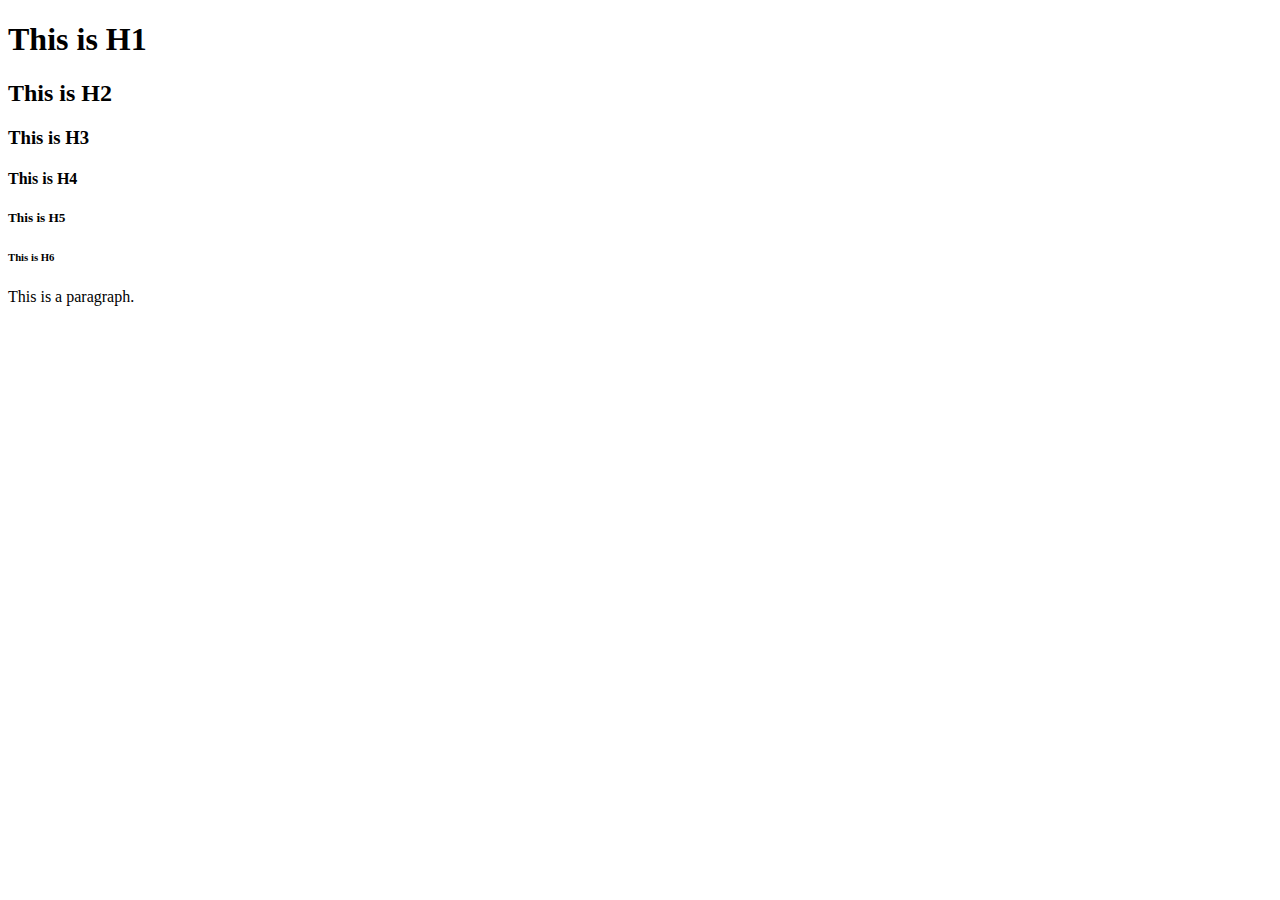
<file: 1-heading.html>
<!DOCTYPE html>
<html>
  <head>
    <title>Page Title $$$$$</title>
  </head>
  <body>
    <!-- This is a comment -->
    <h1>This is H1</h1>
    <h2>This is H2</h2>
    <h3>This is H3</h3>
    <h4>This is H4</h4>
    <h5>This is H5</h5>
    <h6>This is H6</h6>
    <p>This is a paragraph.</p>
  </body>
</html>
</file>
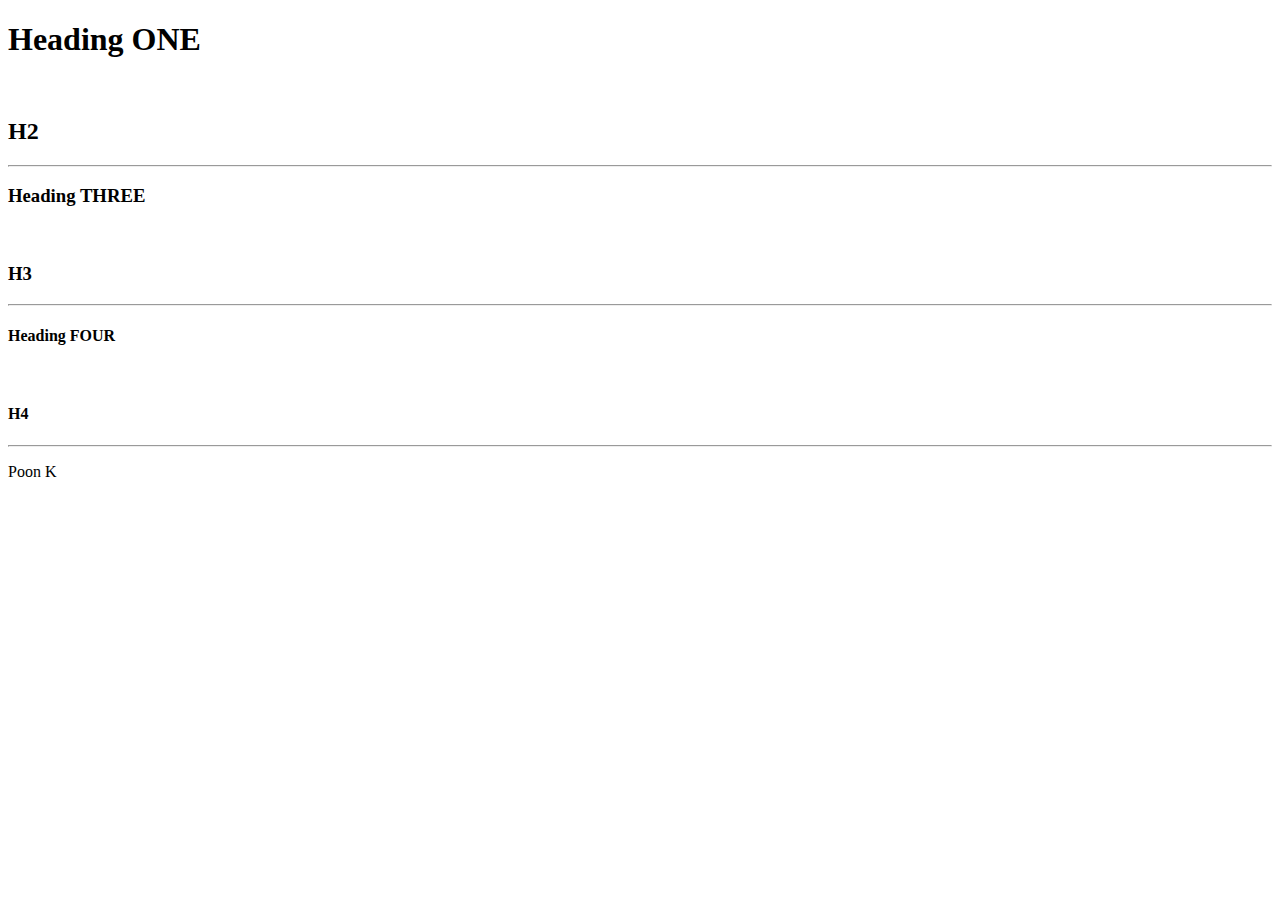
<file: 2-space.html>
<!DOCTYPE html>
<html>
  <head>
    <title>Spacing Test</title>
  </head>
  <body>
    <h1>Heading ONE</h1>
    <br />
    <h2>H2</h2>
    <hr />
    <h3>Heading THREE</h3>
    <br />
    <h3>H3</h3>
    <hr />
    <h4>Heading FOUR</h4>
    <br />
    <h4>H4</h4>
    <hr />
    <p>Poon K</p>
  </body>
</html>
</file>
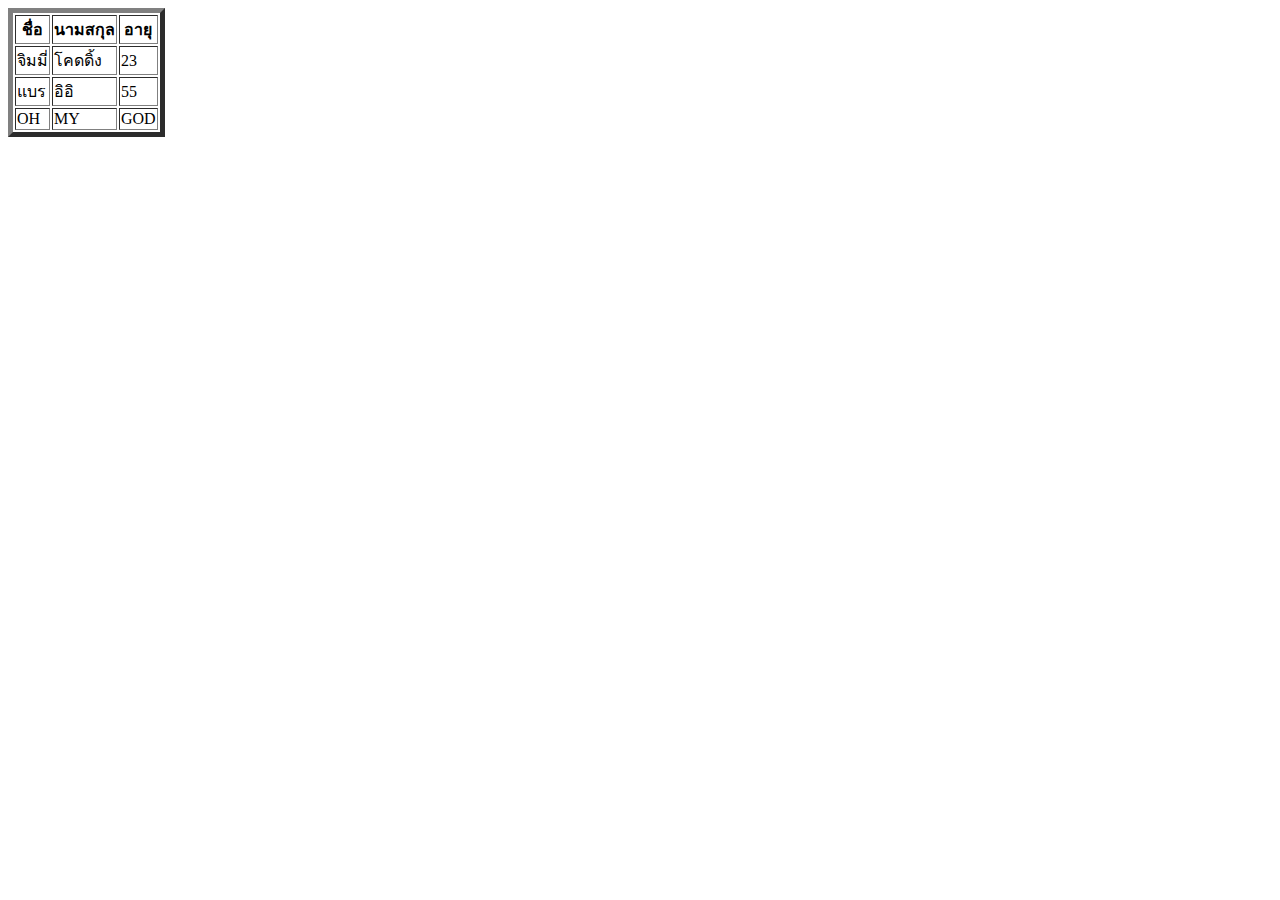
<file: 6-table.html>
<!DOCTYPE html>
<html>
  <head></head>
  <body>
    <table border="5">
      <tr>
        <th>ชื่อ</th>
        <th>นามสกุล</th>
        <th>อายุ</th>
      </tr>
      <tr>
        <td>จิมมี่</td>
        <td>โคดดิ้ง</td>
        <td>23</td>
      </tr>
      <tr>
        <td>แบร</td>
        <td>อิอิ</td>
        <td>55</td>
      </tr>
      <tr>
        <td>OH </td>
        <td>MY</td>
        <td>GOD</td>
      </tr>
    </table>
  </body>
</html>
</file>
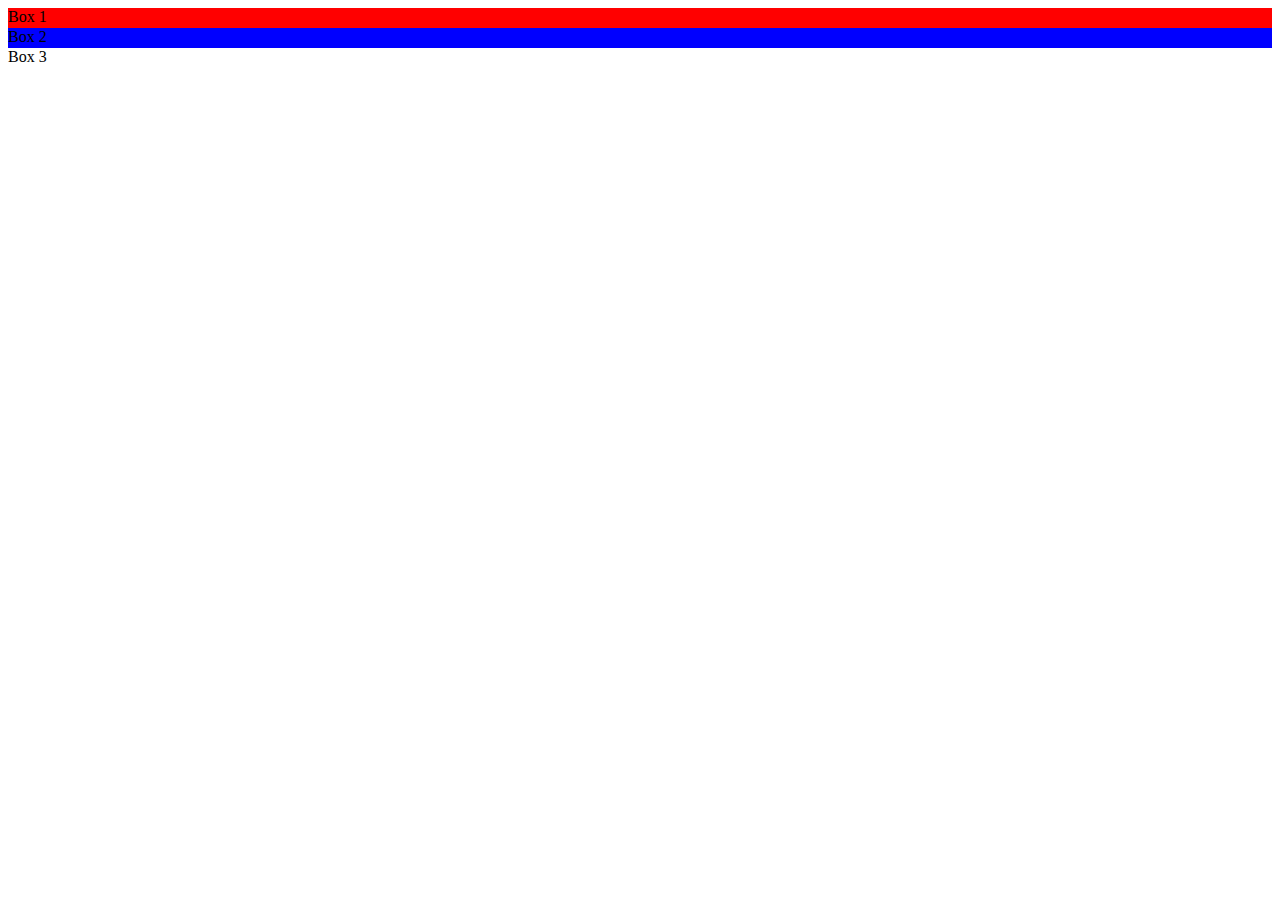
<file: 8-box.html>
<!DOCTYPE html>
<html>
  <title>DIV TUT</title>
  <head> </head>
  <body>
    <div style="width:auto; height:20px; background:red;">Box 1</div>
    <div style="width:auto; height:20px; background:blue;">Box 2</div>
    <div style="width:auto; height:20px; background:white;">Box 3</div>
  </body>

</html>
</file>
